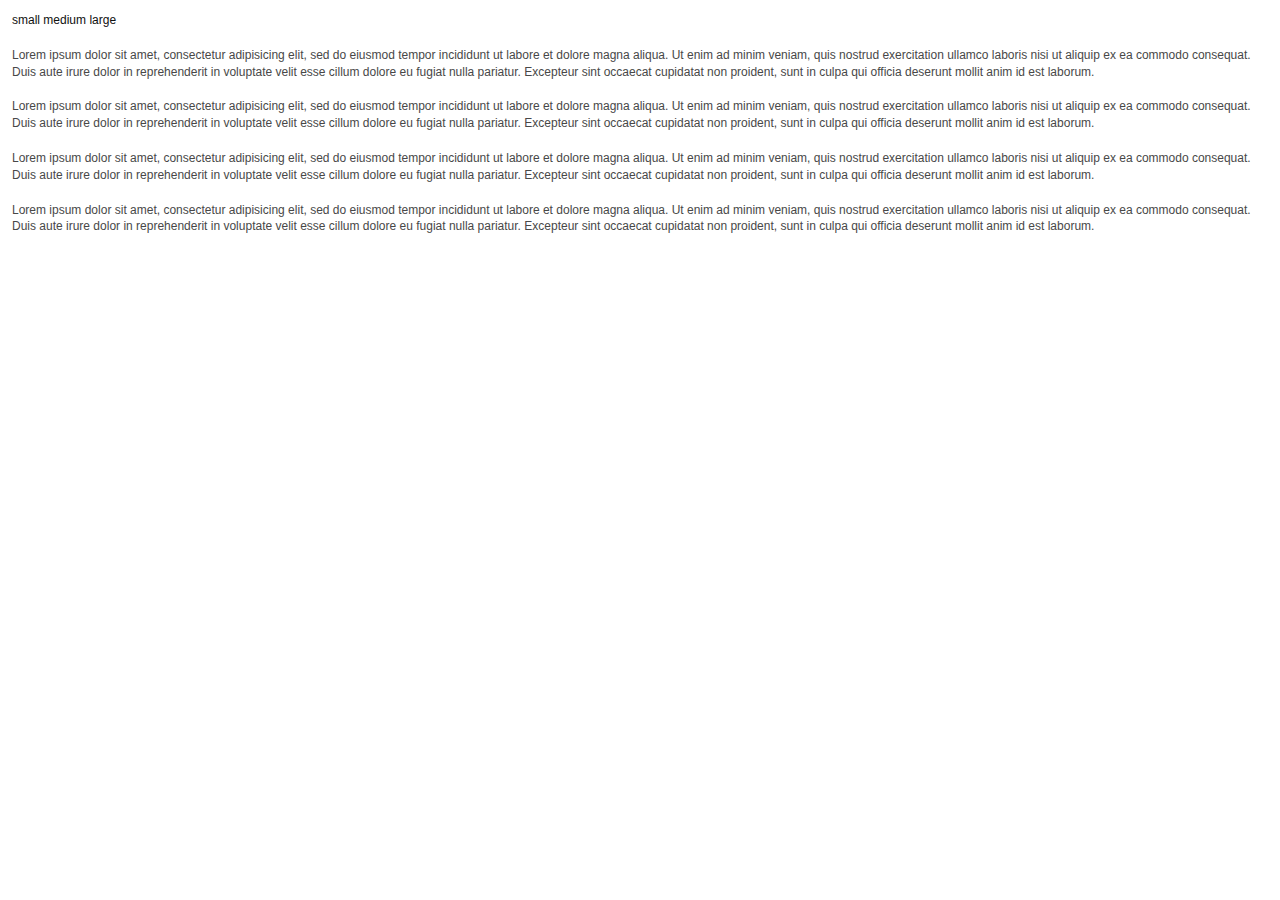
<file: cookie-text-size.html>
<!DOCTYPE html PUBLIC "-//W3C//DTD XHTML 1.0 Transitional//EN"
  "http://www.w3.org/TR/xhtml1/DTD/xhtml1-transitional.dtd">

<html>
  <head>
    <title>jQuery Text Resizing from Cookie</title>
    <script type='text/javascript' src='javascripts/jquery-1.2.6.min.js'></script>
    <script type='text/javascript' src='javascripts/jquery.cookie-text-size.js'></script>
    <link rel="stylesheet" href="stylesheets/main.css" type="text/css" />
    <style type='text/css'>
      body { margin: 1em; }
      p { margin-top: 1.5em; }
      body.small { font-size: 10px; }
      body.medium { font-size: 12px; }
      body.large { font-size: 14px; }
    </style>
    <script type='text/javascript'>
      $(function() {
        cookieResize('#sizer a', 'medium');
      });
    </script>
  </head>
  <body>
    <div id='sizer'>
      <a href='#' class='small'>small</a>
      <a href='#' class='medium'>medium</a>
      <a href='#' class='large'>large</a>
    </div>
    <p>Lorem ipsum dolor sit amet, consectetur adipisicing elit, sed do eiusmod tempor incididunt ut labore et dolore magna aliqua. Ut enim ad minim veniam, quis nostrud exercitation ullamco laboris nisi ut aliquip ex ea commodo consequat. Duis aute irure dolor in reprehenderit in voluptate velit esse cillum dolore eu fugiat nulla pariatur. Excepteur sint occaecat cupidatat non proident, sunt in culpa qui officia deserunt mollit anim id est laborum.</p>
    <p>Lorem ipsum dolor sit amet, consectetur adipisicing elit, sed do eiusmod tempor incididunt ut labore et dolore magna aliqua. Ut enim ad minim veniam, quis nostrud exercitation ullamco laboris nisi ut aliquip ex ea commodo consequat. Duis aute irure dolor in reprehenderit in voluptate velit esse cillum dolore eu fugiat nulla pariatur. Excepteur sint occaecat cupidatat non proident, sunt in culpa qui officia deserunt mollit anim id est laborum.</p>
    <p>Lorem ipsum dolor sit amet, consectetur adipisicing elit, sed do eiusmod tempor incididunt ut labore et dolore magna aliqua. Ut enim ad minim veniam, quis nostrud exercitation ullamco laboris nisi ut aliquip ex ea commodo consequat. Duis aute irure dolor in reprehenderit in voluptate velit esse cillum dolore eu fugiat nulla pariatur. Excepteur sint occaecat cupidatat non proident, sunt in culpa qui officia deserunt mollit anim id est laborum.</p>
    <p>Lorem ipsum dolor sit amet, consectetur adipisicing elit, sed do eiusmod tempor incididunt ut labore et dolore magna aliqua. Ut enim ad minim veniam, quis nostrud exercitation ullamco laboris nisi ut aliquip ex ea commodo consequat. Duis aute irure dolor in reprehenderit in voluptate velit esse cillum dolore eu fugiat nulla pariatur. Excepteur sint occaecat cupidatat non proident, sunt in culpa qui officia deserunt mollit anim id est laborum.</p>
  </body>
</html>
</file>
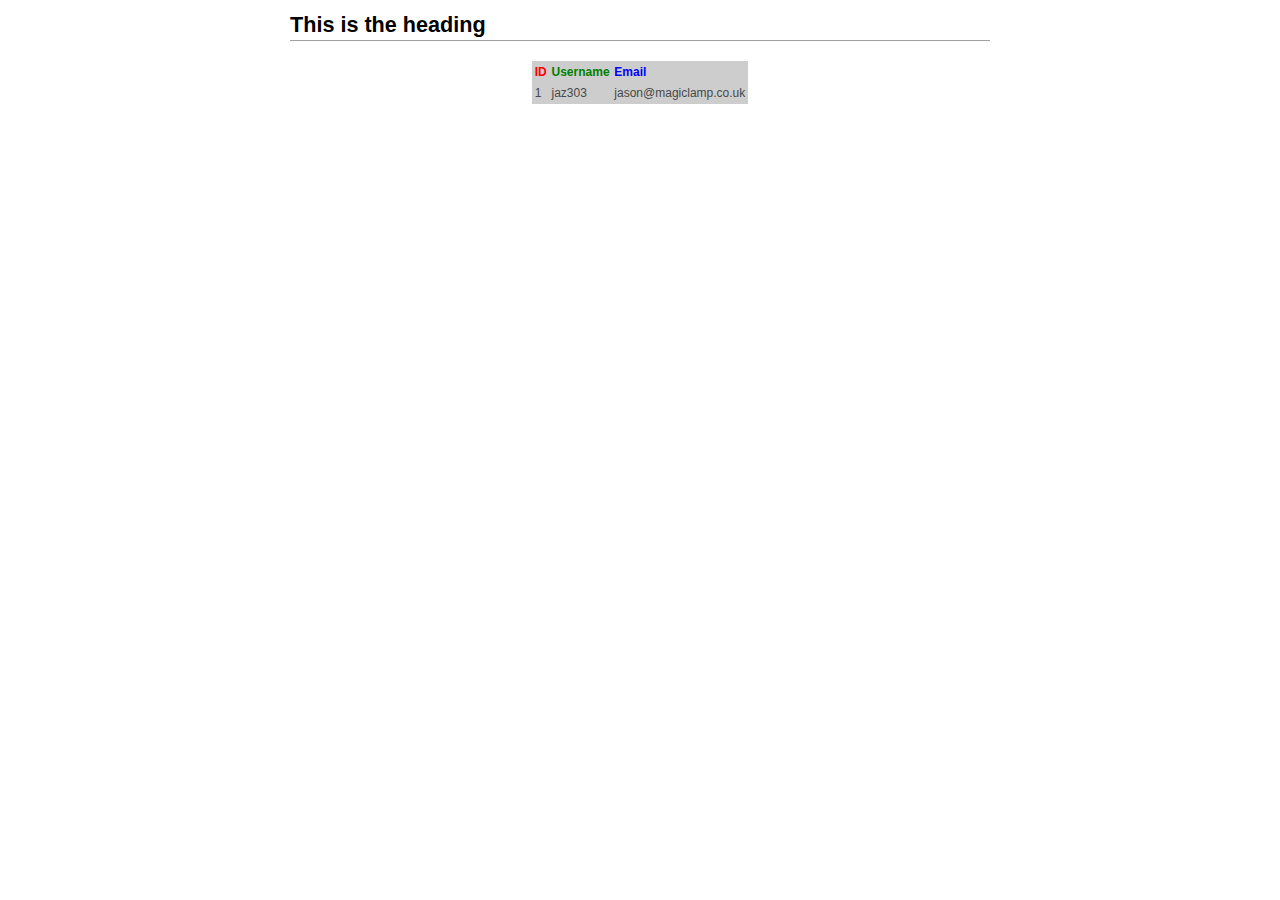
<file: dom-builder.html>
<!DOCTYPE html PUBLIC "-//W3C//DTD XHTML 1.0 Transitional//EN"
  "http://www.w3.org/TR/xhtml1/DTD/xhtml1-transitional.dtd">

<html>
  <head>
    <title></title>
    <script type='text/javascript' src='javascripts/jquery-1.2.6.min.js'></script>
    <script type='text/javascript' src='javascripts/jquery.dom-builder.js'></script>
    <link rel="stylesheet" href="stylesheets/main.css" type="text/css" />
    <style type='text/css'>
      #foo { background-color: #cdcdcd; }
      td, th { padding: 0.2em; }
      th { font-weight: bold; }
        .col-1 { color: red; }
        .col-2 { color: green; }
        .col-3 { color: blue; }
    </style>
  </head>
  <body>
    <div id='container'>
      
      <h1>This is the heading</h1>
      
      <script type='text/javascript'>
        $(function() {
          $$('table#foo',
            $$('tr', $$('th.col-1', 'ID'), $$('th.col-2', 'Username'), $$('th.col-3', 'Email')),
            $$('tr', $$('td', 1), $$('td', 'jaz303'), $$('td', 'jason@magiclamp.co.uk')),
            { style: "margin:20px auto",
              hover: [
                function() { $(this).css('backgroundColor', '#efefef'); },
                function() { $(this).css('backgroundColor', '#cdcdcd'); }
              ]
            }
          ).appendTo('#container');
        });
      </script>
      
    </div>
  </body>
</html>
</file>
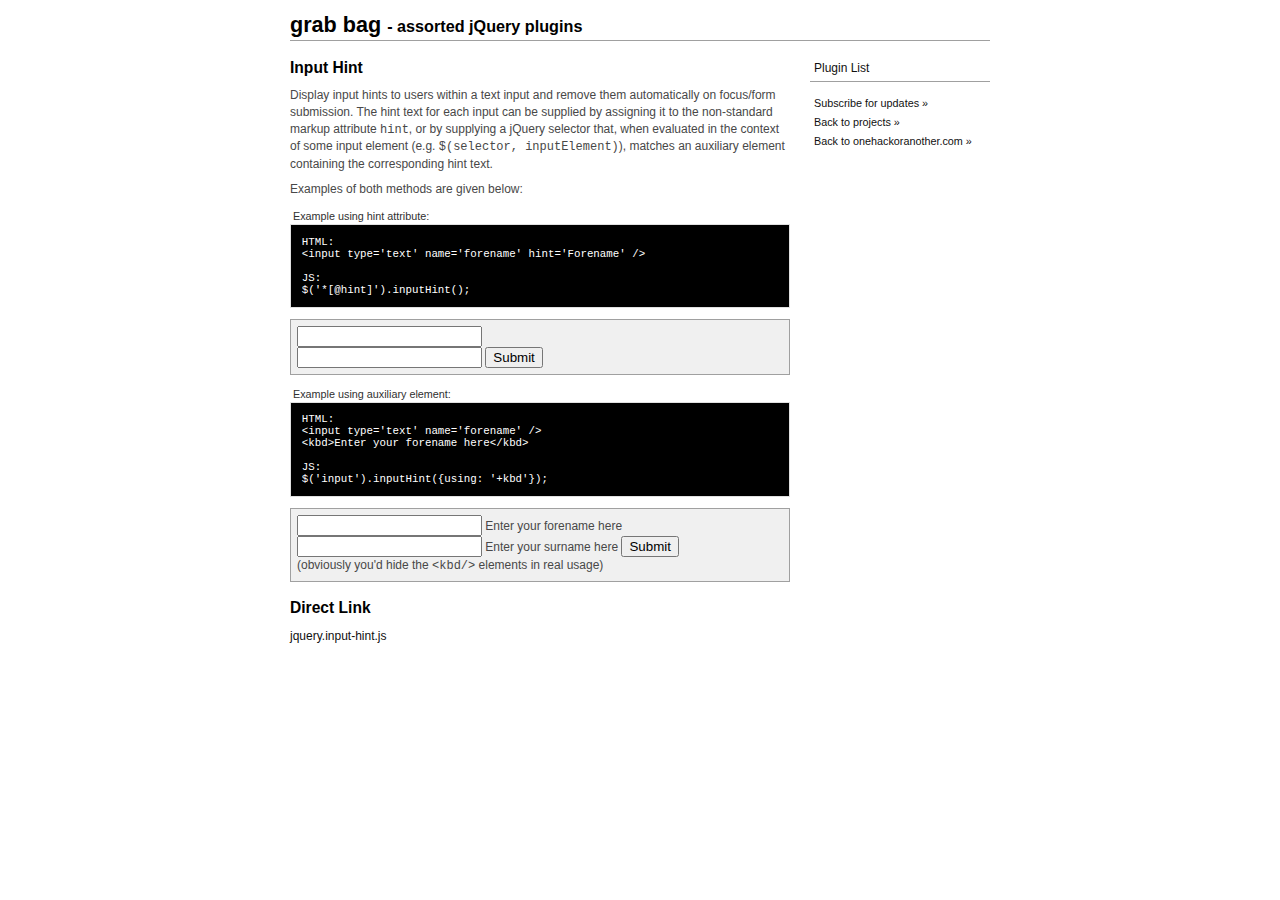
<file: input-hint.html>
<!DOCTYPE html PUBLIC "-//W3C//DTD XHTML 1.0 Transitional//EN"
  "http://www.w3.org/TR/xhtml1/DTD/xhtml1-transitional.dtd">

<html>
  <head>
    <title>jQuery Grab Bag - Input Hint Plugin</title>
    <link rel="alternate" type="application/rss+xml" title="RSS 2.0" href="http://onehackoranother.com/feed/" />
    <link rel="alternate" type="text/xml" title="RSS .92" href="http://onehackoranother.com/feed/rss/" />
    <link rel="alternate" type="application/atom+xml" title="Atom 1.0" href="http://onehackoranother.com/feed/atom/" />
    <script type='text/javascript' src='javascripts/jquery-1.2.6.min.js'></script>
    <script type='text/javascript' src='javascripts/jquery.input-hint.js'></script>
    <link rel="stylesheet" href="stylesheets/main.css" type="text/css" />
    <style type='text/css'>
      .hint { color: #808080; }
      #test-form-1,
      #test-form-2 { border: 1px solid #a0a0a0; padding: 0.5em; background-color: #f0f0f0; margin-bottom: 1em; }
    </style>
    <script type='text/javascript'>
      $(function() {
        $('#test-form-1 *[hint]').inputHint();
        $('#test-form-2 input[type=text]').inputHint({using: '+ kbd'});
      });
    </script>
  </head>
  <body>
    <div id='container'>
      
      <h1>
        grab bag <span class='subtitle'>- assorted jQuery plugins</span>
      </h1>
      
      <div id='sidebar'>
        <ul id='project-nav'>
          <li><a href='index.html'>Plugin List</a></li>
        </ul>
        <ul id='ohoa-nav'>
          <li><a href='http://onehackoranother.com/feed/' id='subscribe'>Subscribe for updates &raquo;</a></li>
          <li><a href='http://onehackoranother.com/projects/'>Back to projects &raquo;</a></li>
          <li><a href='http://onehackoranother.com/'>Back to onehackoranother.com &raquo;</a></li>
        </ul>
      </div>
      
      <div id='main'>
        
        <h2>Input Hint</h2>
        
        <p>
          Display input hints to users within a text input and remove them automatically
          on focus/form submission. The hint text for each input can be supplied by
          assigning it to the non-standard markup attribute <code>hint</code>, or by supplying
          a jQuery selector that, when evaluated in the context of some input element
          (e.g. <code>$(selector, inputElement)</code>), matches an auxiliary element
          containing the corresponding hint text.
        </p>
        
        <p>Examples of both methods are given below:</p>
        
        <div class='caption'>Example using hint attribute:</div>
        <pre>HTML:
&lt;input type='text' name='forename' hint='Forename' /&gt;
          
JS:
$('*[@hint]').inputHint();</pre>
        
        <form method='post' id='test-form-1'>
          <input type='text' hint='Forename' name='forename' /><br/>
          <input type='text' hint='Surname' name='surname' />
          <input type='submit' value='Submit' />
        </form>

        <div class='caption'>Example using auxiliary element:</div>
        <pre>HTML:
&lt;input type='text' name='forename' /&gt;
&lt;kbd&gt;Enter your forename here&lt;/kbd&gt;
          
JS:
$('input').inputHint({using: '+kbd'});</pre>
        <form method='post' id='test-form-2'>
          <input type='text' name='forename' /> <kbd>Enter your forename here</kbd><br/>
          <input type='text' name='surname' /> <kbd>Enter your surname here</kbd>
          <input type='submit' value='Submit' />
          <br/>
          (obviously you'd hide the <code>&lt;kbd/&gt;</code> elements in real usage)
        </form>

        <h2>Direct Link</h2>
        
        <p><a href='http://github.com/jaz303/jquery-grab-bag/tree/master/javascripts/jquery.input-hint.js'>jquery.input-hint.js</a></p>
        
      </div>
      
    </div>
  </body>
</html>
</file>
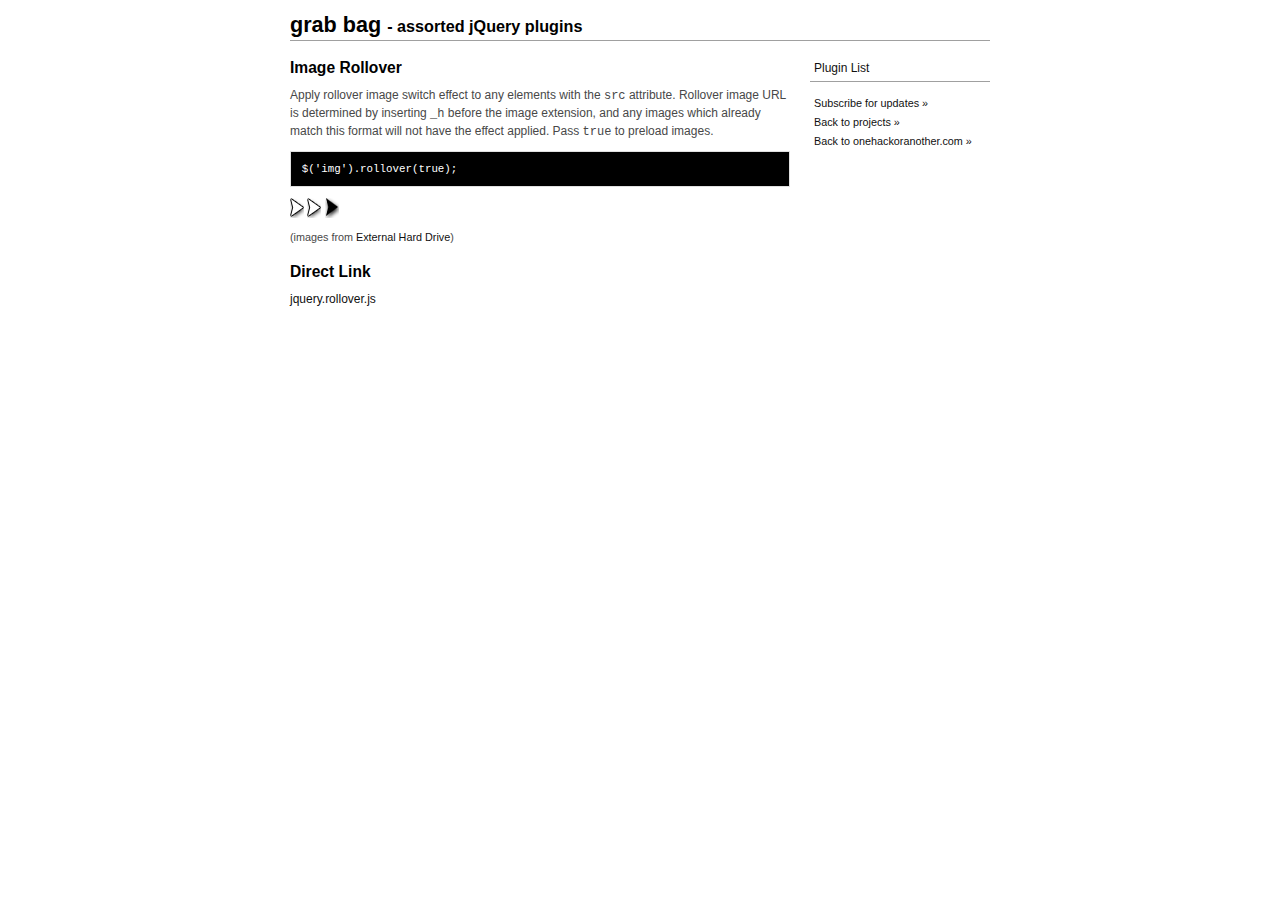
<file: rollover.html>
<!DOCTYPE html PUBLIC "-//W3C//DTD XHTML 1.0 Transitional//EN"
  "http://www.w3.org/TR/xhtml1/DTD/xhtml1-transitional.dtd">

<html>
  <head>
    <title>jQuery Grab Bag - Image Rollover Plugin</title>
    <link rel="alternate" type="application/rss+xml" title="RSS 2.0" href="http://onehackoranother.com/feed/" />
    <link rel="alternate" type="text/xml" title="RSS .92" href="http://onehackoranother.com/feed/rss/" />
    <link rel="alternate" type="application/atom+xml" title="Atom 1.0" href="http://onehackoranother.com/feed/atom/" />
    <script type='text/javascript' src='javascripts/jquery-1.2.6.min.js'></script>
    <script type='text/javascript' src='javascripts/jquery.rollover.js'></script>
    <link rel="stylesheet" href="stylesheets/main.css" type="text/css" />
  </head>
  <body>
    <div id='container'>
      
      <h1>
        grab bag <span class='subtitle'>- assorted jQuery plugins</span>
      </h1>
      
      <div id='sidebar'>
        <ul id='project-nav'>
          <li><a href='index.html'>Plugin List</a></li>
        </ul>
        <ul id='ohoa-nav'>
          <li><a href='http://onehackoranother.com/feed/' id='subscribe'>Subscribe for updates &raquo;</a></li>
          <li><a href='http://onehackoranother.com/projects/'>Back to projects &raquo;</a></li>
          <li><a href='http://onehackoranother.com/'>Back to onehackoranother.com &raquo;</a></li>
        </ul>
      </div>
      
      <div id='main'>
        
        <h2>Image Rollover</h2>
        
        <p>Apply rollover image switch effect to any elements with the <code>src</code>
          attribute. Rollover image URL is determined by inserting <code>_h</code> before
          the image extension, and any images which already match this format will not
          have the effect applied. Pass <code>true</code> to preload images.</p>
        
        <pre>$('img').rollover(true);</pre>
        
        <img src='images/r.gif' />
        <img src='images/r.gif?foo=bar' />
        <img src='images/r_h.gif' />

        <p style='font-size:90%'>(images from <a href='http://www.externalharddrive.com/graphics/bullets/index.html'>External Hard Drive</a>)</p>

        <script type='text/javascript'>
          $(function() {
            $('img').rollover();
          });
        </script>
        
        <h2>Direct Link</h2>
        
        <p><a href='http://github.com/jaz303/jquery-grab-bag/tree/master/javascripts/jquery.rollover.js'>jquery.rollover.js</a></p>
        
      </div>

    </div>
  </body>
</html>
</file>
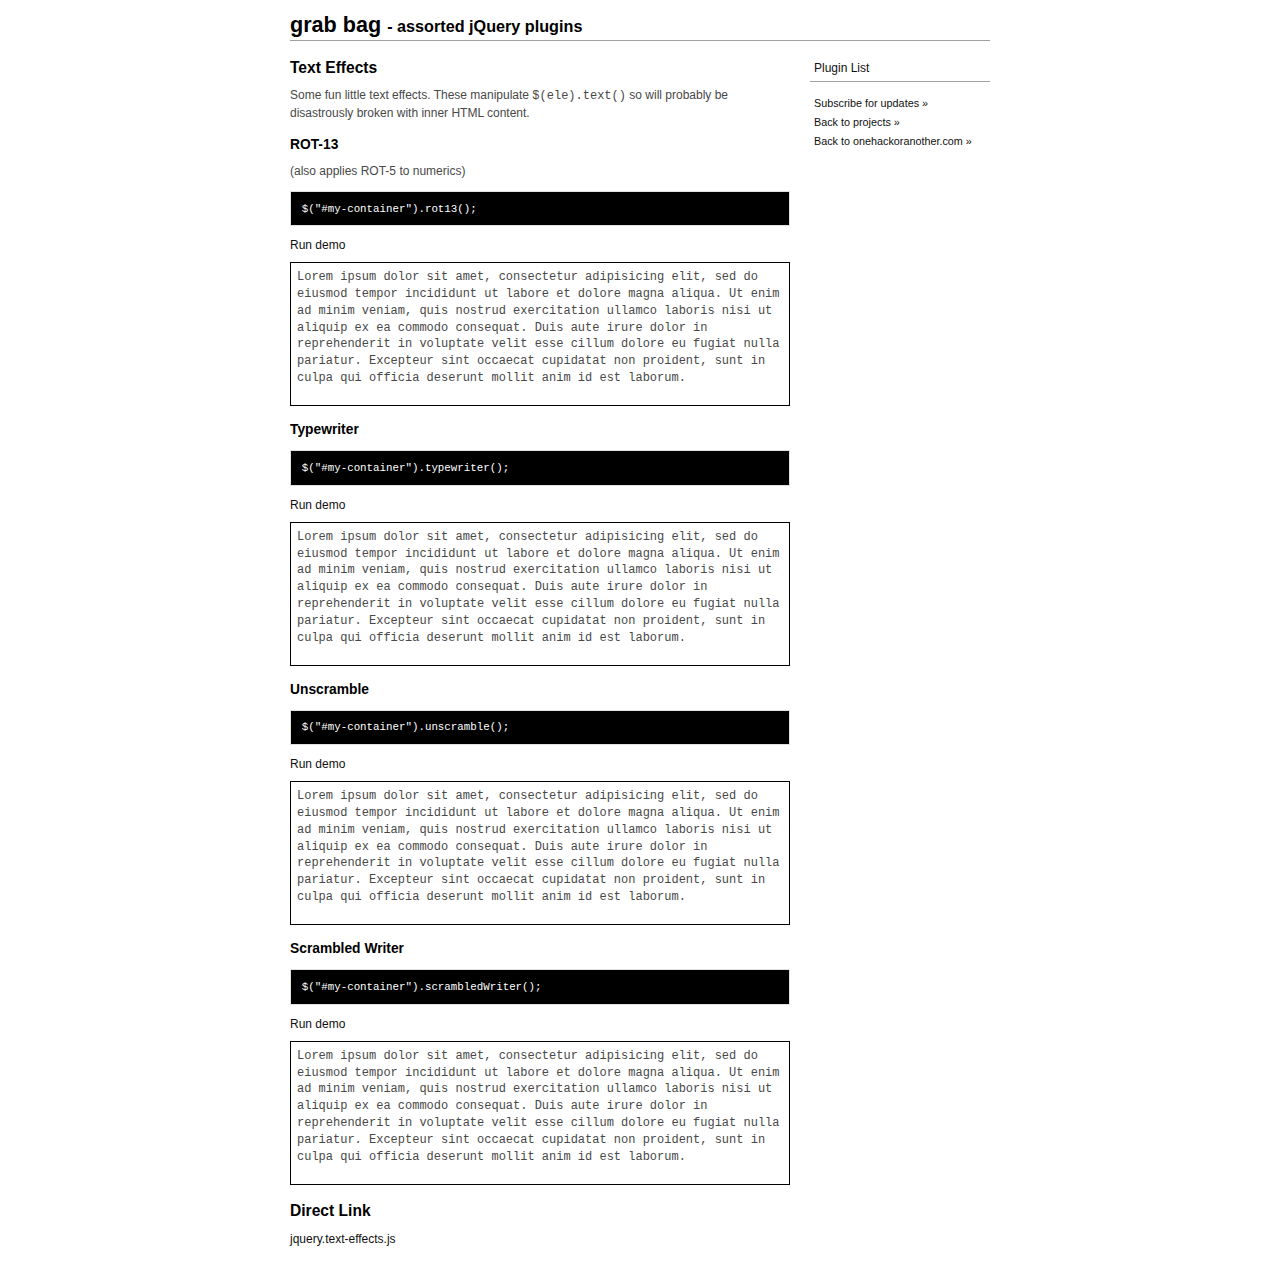
<file: text-effects.html>
<!DOCTYPE html PUBLIC "-//W3C//DTD XHTML 1.0 Transitional//EN"
  "http://www.w3.org/TR/xhtml1/DTD/xhtml1-transitional.dtd">

<html>
  <head>
    <title>jQuery Grab Bag - Text Effects Plugin</title>
    <link rel="alternate" type="application/rss+xml" title="RSS 2.0" href="http://onehackoranother.com/feed/" />
    <link rel="alternate" type="text/xml" title="RSS .92" href="http://onehackoranother.com/feed/rss/" />
    <link rel="alternate" type="application/atom+xml" title="Atom 1.0" href="http://onehackoranother.com/feed/atom/" />
    <script type='text/javascript' src='javascripts/jquery-1.2.6.min.js'></script>
    <script type='text/javascript' src='javascripts/jquery.text-effects.js'></script>
    <link rel="stylesheet" href="stylesheets/main.css" type="text/css" />
    <style type='text/css'>
      #unscramble,
      #typewriter,
      #scrambled-writer,
      #rot13 { font-family: monospace; border: 1px solid black; padding: 0.5em; min-height: 130px; }
    </style>
  </head>
  <body>
    <div id='container'>
      
      <h1>
        grab bag <span class='subtitle'>- assorted jQuery plugins</span>
      </h1>
      
      <div id='sidebar'>
        <ul id='project-nav'>
          <li><a href='index.html'>Plugin List</a></li>
        </ul>
        <ul id='ohoa-nav'>
          <li><a href='http://onehackoranother.com/feed/' id='subscribe'>Subscribe for updates &raquo;</a></li>
          <li><a href='http://onehackoranother.com/projects/'>Back to projects &raquo;</a></li>
          <li><a href='http://onehackoranother.com/'>Back to onehackoranother.com &raquo;</a></li>
        </ul>
      </div>
      
      <div id='main'>
        
        <h2>Text Effects</h2>
        
        <p>Some fun little text effects. These manipulate <code>$(ele).text()</code> so will
          probably be disastrously broken with inner HTML content.</p>
        
        <h3>ROT-13</h3>
        <p>(also applies ROT-5 to numerics)</p>
        <pre>$("#my-container").rot13();</pre>
        <p><a href='#' onclick='$("#rot13").rot13(); return false;'>Run demo</a></p>
        <div id='rot13'>Lorem ipsum dolor sit amet, consectetur adipisicing elit, sed do eiusmod tempor incididunt ut labore et dolore magna aliqua. Ut enim ad minim veniam, quis nostrud exercitation ullamco laboris nisi ut aliquip ex ea commodo consequat. Duis aute irure dolor in reprehenderit in voluptate velit esse cillum dolore eu fugiat nulla pariatur. Excepteur sint occaecat cupidatat non proident, sunt in culpa qui officia deserunt mollit anim id est laborum.</div>

        <h3>Typewriter</h3>
        <pre>$("#my-container").typewriter();</pre>
        <p><a href='#' onclick='$("#typewriter").typewriter(); return false;'>Run demo</a></p>
        <div id='typewriter'>Lorem ipsum dolor sit amet, consectetur adipisicing elit, sed do eiusmod tempor incididunt ut labore et dolore magna aliqua. Ut enim ad minim veniam, quis nostrud exercitation ullamco laboris nisi ut aliquip ex ea commodo consequat. Duis aute irure dolor in reprehenderit in voluptate velit esse cillum dolore eu fugiat nulla pariatur. Excepteur sint occaecat cupidatat non proident, sunt in culpa qui officia deserunt mollit anim id est laborum.</div>

        <h3>Unscramble</h3>
        <pre>$("#my-container").unscramble();</pre>
        <p><a href='#' onclick='$("#unscramble").unscramble(); return false;'>Run demo</a></p>
        <div id='unscramble'>Lorem ipsum dolor sit amet, consectetur adipisicing elit, sed do eiusmod tempor incididunt ut labore et dolore magna aliqua. Ut enim ad minim veniam, quis nostrud exercitation ullamco laboris nisi ut aliquip ex ea commodo consequat. Duis aute irure dolor in reprehenderit in voluptate velit esse cillum dolore eu fugiat nulla pariatur. Excepteur sint occaecat cupidatat non proident, sunt in culpa qui officia deserunt mollit anim id est laborum.</div>

        <h3>Scrambled Writer</h3>
        <pre>$("#my-container").scrambledWriter();</pre>
        <p><a href='#' onclick='$("#scrambled-writer").scrambledWriter(); return false;'>Run demo</a></p>
        <div id='scrambled-writer'>Lorem ipsum dolor sit amet, consectetur adipisicing elit, sed do eiusmod tempor incididunt ut labore et dolore magna aliqua. Ut enim ad minim veniam, quis nostrud exercitation ullamco laboris nisi ut aliquip ex ea commodo consequat. Duis aute irure dolor in reprehenderit in voluptate velit esse cillum dolore eu fugiat nulla pariatur. Excepteur sint occaecat cupidatat non proident, sunt in culpa qui officia deserunt mollit anim id est laborum.</div>
        
        <h2>Direct Link</h2>
        
        <p><a href='http://github.com/jaz303/jquery-grab-bag/tree/master/javascripts/jquery.text-effects.js'>jquery.text-effects.js</a></p>
        
      </div>
      
    </div>
  </body>
</html>
</file>
<file: stylesheets/main.css>
/* http://meyerweb.com/eric/thoughts/2007/05/01/reset-reloaded/ */

html, body, div, span, applet, object, iframe,
h1, h2, h3, h4, h5, h6, p, blockquote, pre,
a, abbr, acronym, address, big, cite, code,
del, dfn, em, font, img, ins, kbd, q, s, samp,
small, strike, strong, sub, sup, tt, var,
dl, dt, dd, ol, ul, li,
fieldset, form, label, legend,
table, caption, tbody, tfoot, thead, tr, th, td {
	margin: 0;
	padding: 0;
	border: 0;
	outline: 0;
	font-weight: inherit;
	font-style: inherit;
	font-size: 100%;
	font-family: inherit;
	vertical-align: baseline;
}
/* remember to define focus styles! */
:focus {
	outline: 0;
}
body {
	line-height: 1;
	color: black;
	background: white;
}
ol, ul {
	list-style: none;
}
/* tables still need 'cellspacing="0"' in the markup */
table {
	border-collapse: separate;
	border-spacing: 0;
}
caption, th, td {
	text-align: left;
	font-weight: normal;
}
blockquote:before, blockquote:after,
q:before, q:after {
	content: "";
}
blockquote, q {
	quotes: "" "";
}

/* Start Project CSS */

body { font: 12px/1.4 Arial, Helvetica, sans-serif; color: #484848; }

h1 { font-size: 180%; font-weight: bold; margin: 0 0 15px 0; border-bottom: 1px solid #a0a0a0; color: black; }
  h1 .subtitle { font-size: 75%; }
  
h2 { font-size: 130%; font-weight: bold; margin: 1em 0 0.3em 0; color: black; }
h3 { font-size: 115%; font-weight: bold; margin: 1em 0 0.3em 0; color: black; }

p { margin: 0.7em 0 }
  
a { color: #101010; text-decoration: none }
  a:hover { background-color: #505050; color: white; }
  
ul, ol { margin: 0.7em 0 0.7em 2em; }
  li { display: list-item; list-style: disc; }
  
pre { border: 1px solid #e0e0e0; background-color: #000000; color: white; padding: 1em; font: 90% "Courier New", "Courier New", "Courier", monospace; margin: 1em 0; overflow: auto }
  pre .green { color: #00CC00; }
  pre .blue { color: #0000CC; }
  
code { font-family: "Courier New", "Courier New", "Courier", monospace }

dl { margin: 1em 0 }
  dt { font-weight: bold; margin: 0 0 0.2em 0 }
  dd { margin: 0 0 0.5em 0 }
  
dl.docs {}
  dl.docs dt { font-family: "Courier New", "Courier New", "Courier", monospace }
  
table {}
  tr {}
  td, th { vertical-align: top; padding: 0.3em }
  td {}
  th { font-weight: bold }
  
strong { font-weight: bold; }

.caption { font-size: 90%; margin: 1em 0 -1em 3px; color: #303030; }

.flash { border: 1px solid #a0a0a0; padding: 0.7em; text-align: center; background-color: #f0f0f0; }
  
.first { margin-top: 0; }
.cl { clear: left; }
.cr { clear: right; }
.cb { clear: both; }

#container { width: 700px; margin: 0 auto; padding: 10px 0;}
  
#sidebar { float: right; width: 180px; }

  #sidebar ul { margin: 0; padding: 0; }
  #sidebar li { margin: 0; padding: 0; display: block; list-style: none; }

  ul#project-nav { margin-bottom: 1em; }
    ul#project-nav li { border-bottom: 1px solid #a0a0a0; }
    ul#project-nav a { display: block; padding: 4px; }

  ul#ohoa-nav { font-size: 90%; }
    ul#ohoa-nav a { display: block; padding: 2px 4px; }

#main { margin-right: 200px; }

#pixel-trap { display: block; text-transform: lowercase; margin-top: 1em }
  #pixel-trap img { vertical-align: middle }
  
#feedback-form { display: none; }
  #feedback-form label { display: block; margin: 0.5em 0 0.2em 0 }
  	#feedback-form label.first { margin-top: 0 }
  #feedback-form input.text { width: 300px }
  #feedback-form textarea { width: 300px; height: 100px; }
  #feedback-form .buttons { margin-top: 0.5em; text-align: right }
</file>
